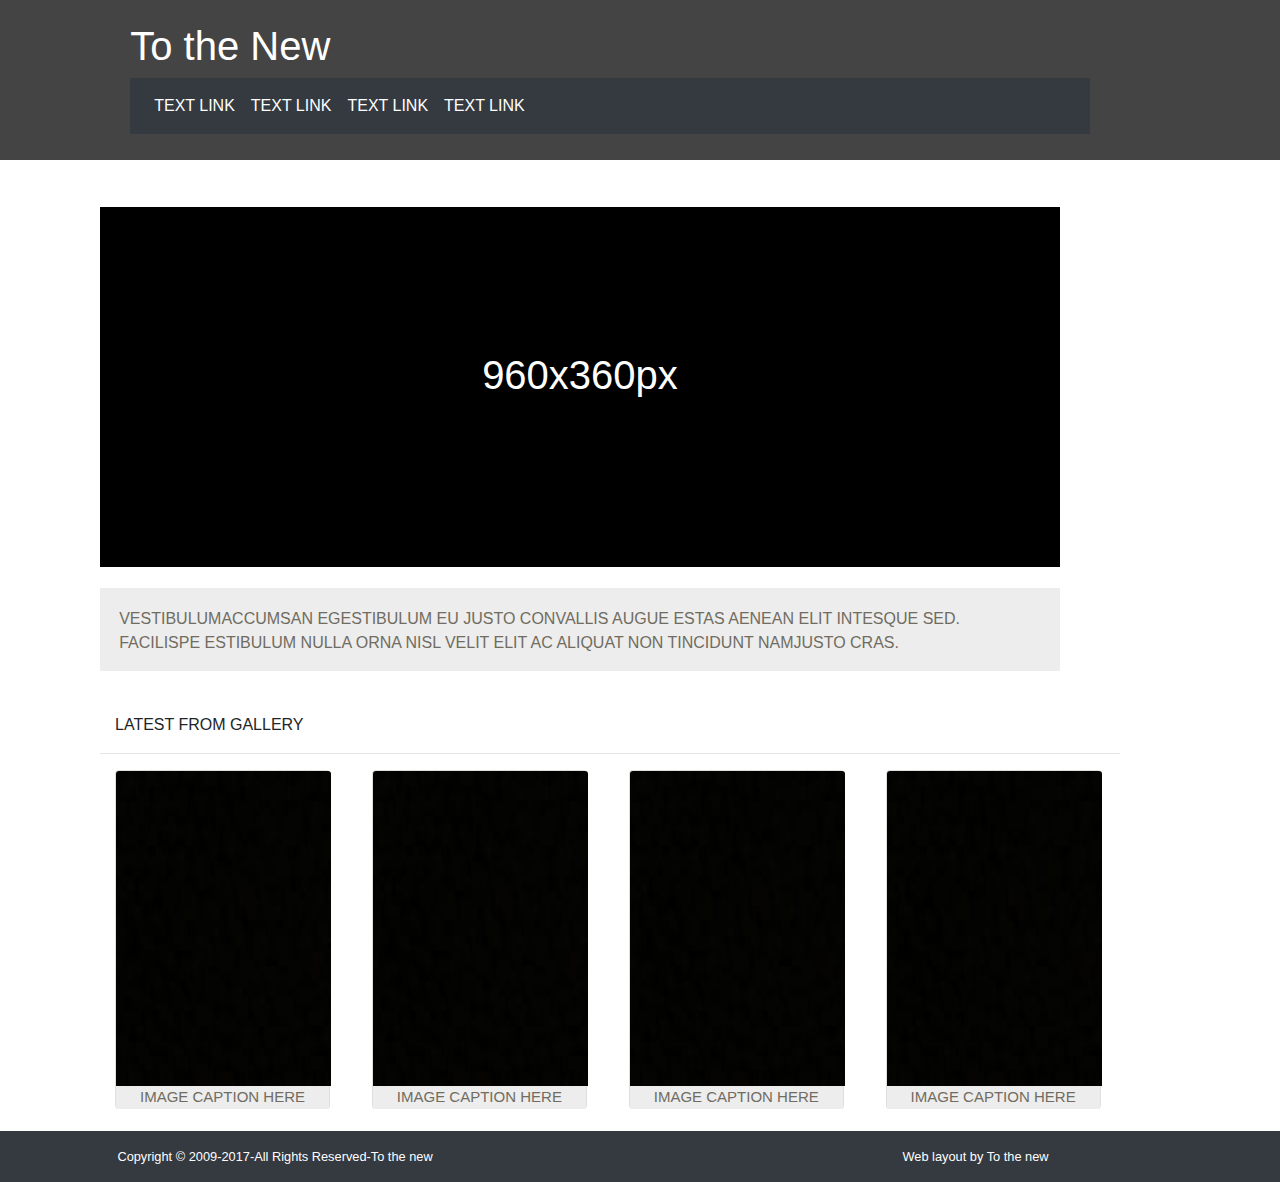
<file: BOOTSTRAP/index.html>
<!DOCTYPE html>
<html>
<head>
	<title>Question 11</title>
	<link rel="stylesheet" href="https://stackpath.bootstrapcdn.com/bootstrap/4.4.1/css/bootstrap.min.css" integrity="sha384-Vkoo8x4CGsO3+Hhxv8T/Q5PaXtkKtu6ug5TOeNV6gBiFeWPGFN9MuhOf23Q9Ifjh" crossorigin="anonymous">
	<script src="https://stackpath.bootstrapcdn.com/bootstrap/4.4.1/js/bootstrap.min.js" integrity="sha384-wfSDF2E50Y2D1uUdj0O3uMBJnjuUD4Ih7YwaYd1iqfktj0Uod8GCExl3Og8ifwB6" crossorigin="anonymous"></script>
</head>
<body>
	<div style="background-color: #444">
	<div class="container navbar-fixed-container" style="width:90%; margin-left: 9%;padding-bottom: 2%" >
		<h1 style="color: #fff; margin-top: 0%; padding-top: 2%; background-color:#444">To the New</h1>

		<nav class="col-md-12 navbar navbar-expand-lg navbar-light bg-dark" style="width: 960px">

  			<div class="collapse navbar-collapse" id="navbarSupportedContent">
    			<ul class="navbar-nav mr-auto">
      				<li class="nav-item">
        				<a class="nav-link" href="#" style="color: #fff">TEXT LINK</a>
      				</li>
      				<li class="nav-item">
       					 <a class="nav-link" href="#" style="color: #fff">TEXT LINK</a>
      				</li>
      				<li class="nav-item">
       					 <a class="nav-link" href="#" style="color: #fff">TEXT LINK</a>
      				</li>
      				<li class="nav-item">
       					 <a class="nav-link" href="#" style="color: #fff">TEXT LINK</a>
      				</li>
      			</ul>
			</div>

		</nav>
	</div>
	<div role="main" id="main-content" style="background-color: #fff; padding-top: 2%">
		<div class="container body-content docs">
			<div class="col-md-12 body">
				<div style="background-color: #000; marker-left: 0%; margin-top: 2%; width: 960px; height: 360px">
					<p><h1  style="color: #fff; text-align: center;padding-top: 15%">960x360px</h1></p>
				</div>
				<div class="swimlane">
					<div class="container">
						<div class="row" style="width: 960px; margin-top: 2%;background-color: #ededed; color: #706c61">
						
							<p style="padding: 2% 2% 0% 2%">VESTIBULUMACCUMSAN EGESTIBULUM EU JUSTO CONVALLIS AUGUE ESTAS AENEAN ELIT INTESQUE SED. FACILISPE ESTIBULUM NULLA ORNA NISL VELIT ELIT AC ALIQUAT NON TINCIDUNT NAMJUSTO CRAS.
							</p>
						</div>
					</div>
				</div>
				<div class="container">
					<p class="secondary-heading md-4" style="padding-top: 4%">LATEST FROM GALLERY</p> 
				<div class="row">	
					<hr class="col-md-11" style="margin-left: 0% ;margin-top: 0%">
				</div>
				</div>
				<div class="container" style="margin-bottom: 2%">
				<div class="row" style="padding-right: 5%">
					<div class="col-md-3">
						<div class="card" style="width: 215px; margin-bottom: 2% padding-bottom:0%">
 							<img src="black.jpeg" class="card-img-top" style="background-color: #000; width: 215px; height: 315px">
 							<div class="card-body" style="margin: 0%; padding: 0%; min-height: 0%; max-height: 22px">
   								<p style="font-size: 15px; background-color: #ededed; color: #706c61; text-align: center;">IMAGE CAPTION HERE</p>
  							</div>
						</div>
					</div>
					<div class="col-md-3">
						<div class="card" style="width: 215px; margin-bottom: 2% padding-bottom:0%">
 							<img src="black.jpeg" class="card-img-top" style="background-color: #000; width: 215px; height: 315px">
 							<div class="card-body" style="margin: 0%; padding: 0%; min-height: 0%; max-height: 22px">
   								<p style="font-size: 15px; background-color: #ededed; color: #706c61; text-align: center;">IMAGE CAPTION HERE</p>
  							</div>
						</div>
					</div>
					<div class="col-md-3">
						<div class="card" style="width: 215px; margin-bottom: 2% padding-bottom:0%">
 							<img src="black.jpeg" class="card-img-top" style="background-color: #000; width: 215px; height: 315px">
 							<div class="card-body" style="margin: 0%; padding: 0%; min-height: 0%; max-height: 22px">
   								<p style="font-size: 15px; background-color: #ededed; color: #706c61; text-align: center;">IMAGE CAPTION HERE</p>
  							</div>
						</div>
					</div>
					<div class="col-md-3">
						<div class="card" style="width: 215px; margin-bottom: 2% padding-bottom:0%">
 							<img src="black.jpeg" class="card-img-top" style="background-color: #000; width: 215px; height: 315px">
 							<div class="card-body" style="margin: 0%; padding: 0%; min-height: 0%; max-height: 22px">
   								<p style="font-size: 15px; background-color: #ededed; color: #706c61;  text-align: center;">IMAGE CAPTION HERE</p>
  							</div>
						</div>
					</div>
					
				</div>
				</div>
			</div>
		</div>
	</div>
	</div>


	<footer class="page-footer font small white bg-dark" style="padding-left: 8%">
		 <div class="container-fluid text-md-left">
		 <div class="row">	
   		 <div class="footer-copyright col-md-4 py-3" style="color: #fff">Copyright &copy 2009-2017-All Rights Reserved-To the new</div>
   		 <div class="footer-copyright col-md-4 py-3" style="color: #fff"> </div>
   		 <div class="footer-copyright col-md-4 py-3" style="color: #fff">Web layout by To the new</div>
  		 </div>
		 </div>
	</footer>

</body>
</html>
</file>
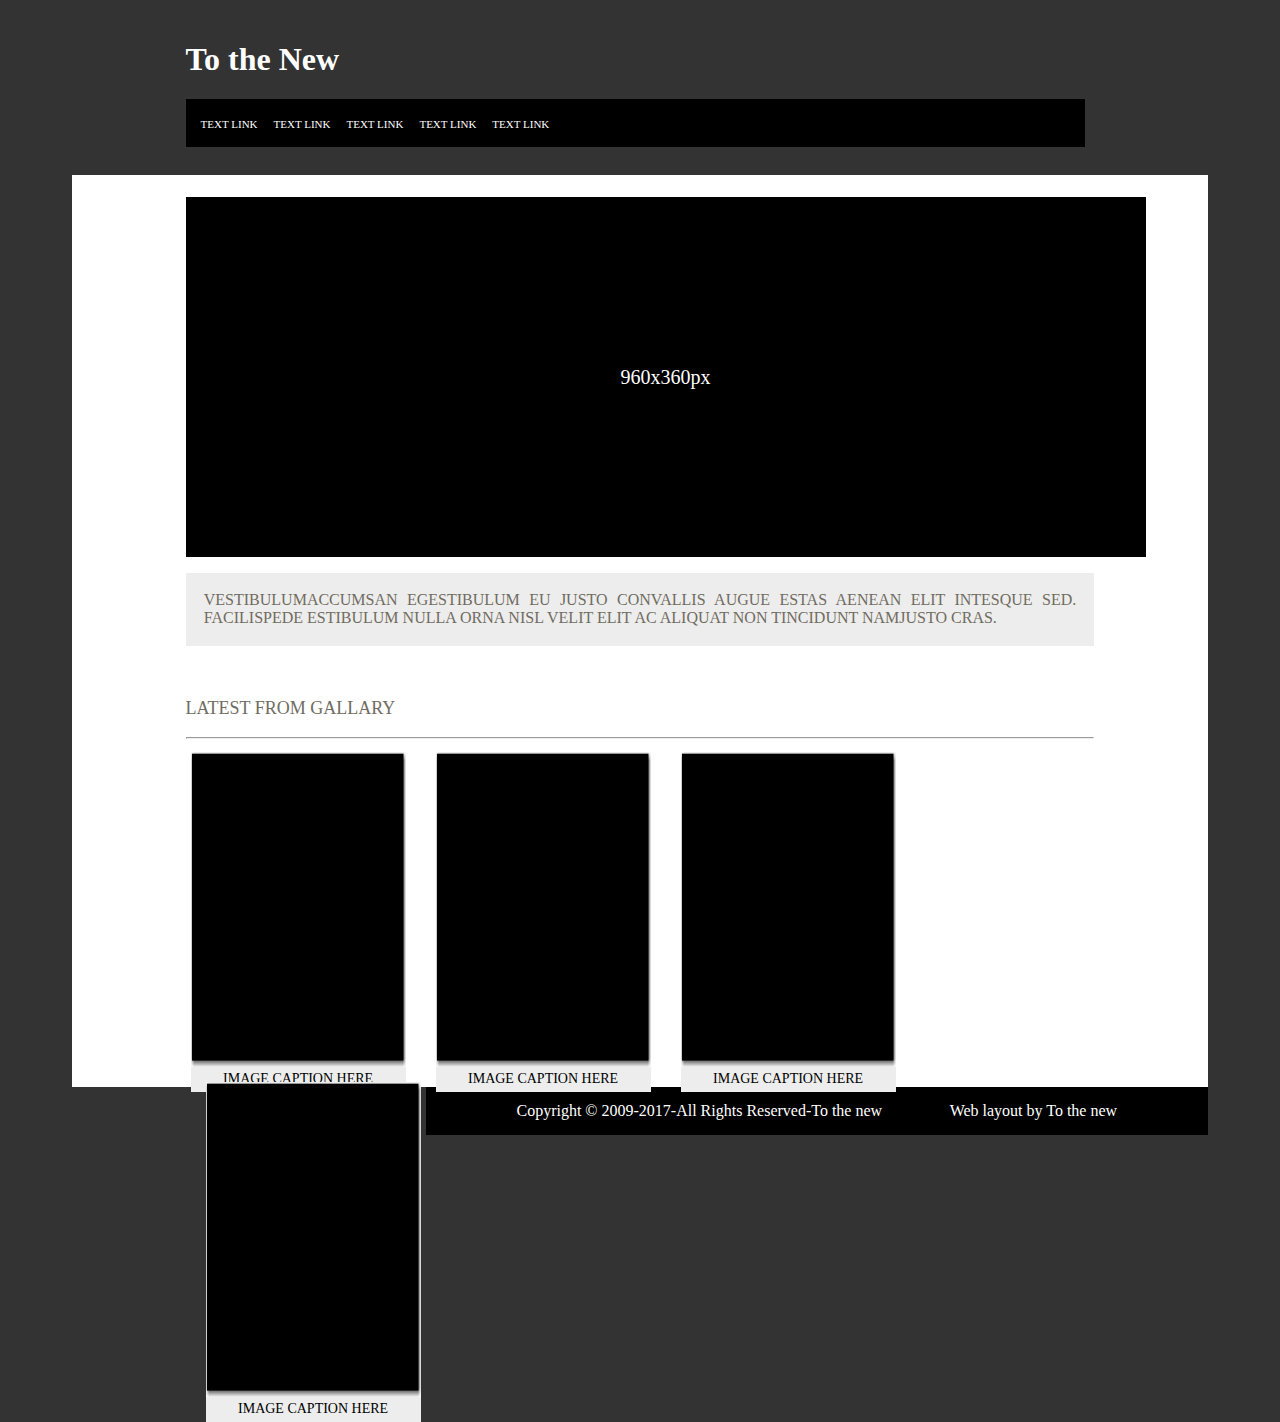
<file: HTML,CSS/index.html>
<!DOCTYPE html>

<Html>
<head>
	<title>
		Question 11
	</title>
	<link rel="stylesheet" type="text/css" href="index.css">
</head>


<body class="body">

	<header class="body_head">
	<a href="index.html" style="text-decoration: none;"><h1 style="color: #ffffff">To the New</h1></a>
	<div>
		<ul class="menu">
			<li class="menu_item">TEXT LINK</li>
			<li class="menu_item">TEXT LINK</li>
			<li class="menu_item">TEXT LINK</li>
			<li class="menu_item">TEXT LINK</li>
			<li class="menu_item">TEXT LINK</li>
		</ul>
	</div>
	</header>
	<div class="main">
		<div class="main_img">
			<p class="main_text">960x360px</p>
		</div>
		<p class="main_text2">VESTIBULUMACCUMSAN EGESTIBULUM EU JUSTO CONVALLIS AUGUE ESTAS AENEAN ELIT INTESQUE SED. FACILISPEDE ESTIBULUM NULLA ORNA NISL VELIT ELIT AC ALIQUAT NON TINCIDUNT NAMJUSTO CRAS.</p>

		<br>

		<p class="gallary_head">LATEST FROM GALLARY</p>
		<HR>
		<div class="card">
		<div class="gallary">
			<img src="black_background.png" width="215px" height="315px">
			<div class="desc">IMAGE CAPTION HERE</div>
		</div>
		
		<div class="gallary" style="padding-left: 20px">
			<img src="black_background.png" width="215px" height="315px">
			<div class="desc">IMAGE CAPTION HERE</div>
		</div>
				
		<div class="gallary" style="padding-left: 20px">
			<img src="black_background.png" width="215px" height="315px">
			<div class="desc">IMAGE CAPTION HERE</div>
		</div>
			
		<div class="gallary" style="padding-left: 15px">
			<img src="black_background.png" width="215px" height="315px">
			<div class="desc">IMAGE CAPTION HERE</div>
		</div>	
	</div>
	</div>

	<footer class="footer">
		<div class="cpyRight">Copyright &copy 2009-2017-All Rights Reserved-To the new</div>
		<div class="footerDesc">Web layout by To the new</div>
	</footer>
	</footer>
</body>
</file>
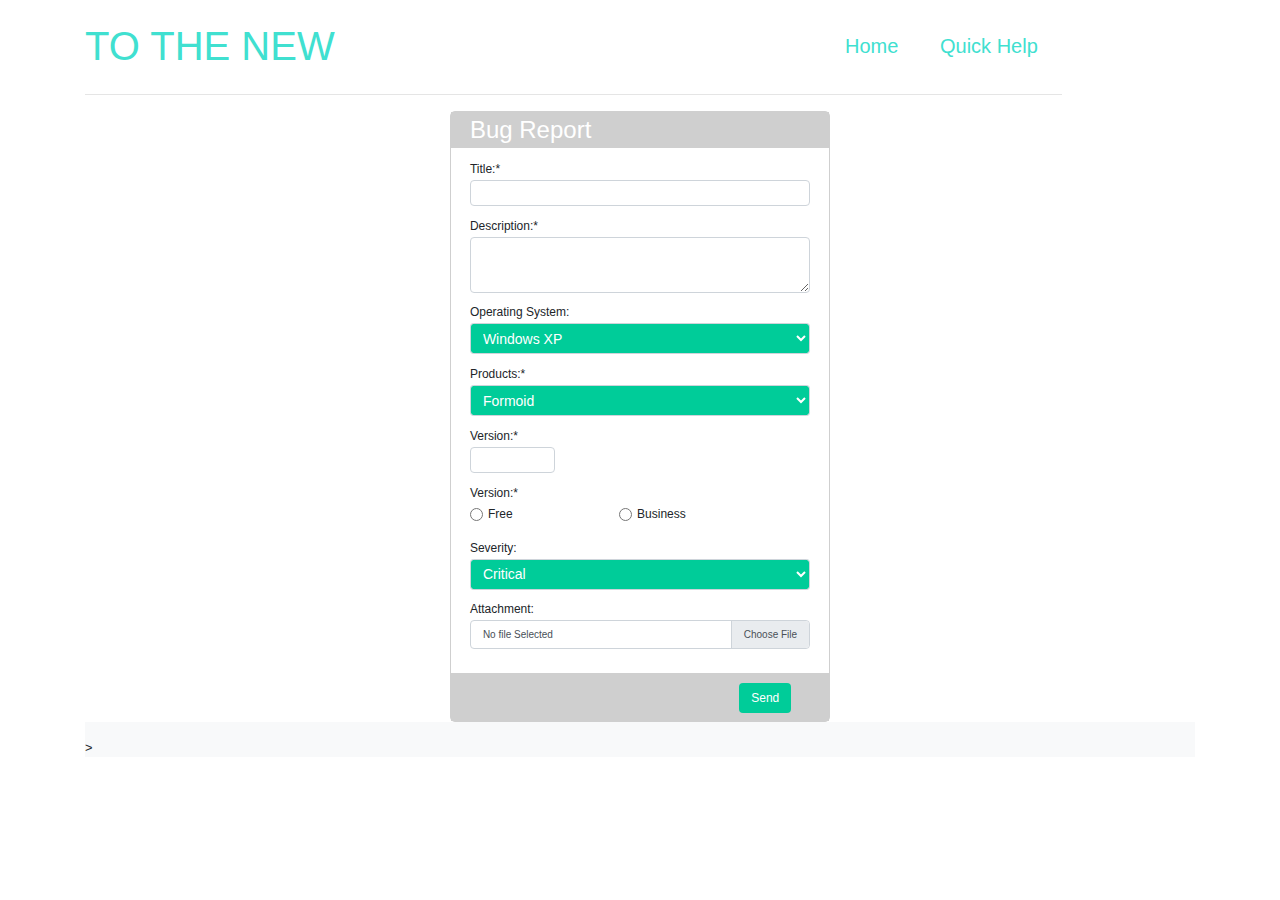
<file: BOOTSTRAP/question12.html>
<!DOCTYPE html>
<!DOCTYPE html>
<html>
<head>
	<title>Question 12</title>
	<link rel="stylesheet" href="https://stackpath.bootstrapcdn.com/bootstrap/4.4.1/css/bootstrap.min.css" integrity="sha384-Vkoo8x4CGsO3+Hhxv8T/Q5PaXtkKtu6ug5TOeNV6gBiFeWPGFN9MuhOf23Q9Ifjh" crossorigin="anonymous">
	<script src="https://stackpath.bootstrapcdn.com/bootstrap/4.4.1/js/bootstrap.min.js" integrity="sha384-wfSDF2E50Y2D1uUdj0O3uMBJnjuUD4Ih7YwaYd1iqfktj0Uod8GCExl3Og8ifwB6" crossorigin="anonymous"></script>
</head>
<body style="margin-left: 0%">
	<div class="container">
		<div class="row" style="margin-top: 2%; color: #40e0d0">
		<div class="col-md-8 my-auto"><h1>TO THE NEW</h1></div>
		<div class="col-md-1 my-auto"><h5>Home</h5>	</div>
		<div class="col-md-2 my-auto"><h5>Quick Help</h5></div>
	</div>
	<hr align="left" width="88%">
	<div class="row">
		<div class="col-md-4" ></div>
		<div class="col-md-4" style="border-style: solid; border-radius: 5px; border-width: 1px; border-color: #cfcfcf; padding: 0%">

			<p style="background-color: #cfcfcf; color: #fff; padding-left: 5%; font-size: 24px; margin: 0%">Bug Report</p>
			<form style="padding: 2% 5%">
				<div class="form-group" style="margin-bottom: 2%">
					<label style="font-size: 12px; margin: 0%">Title:*</label>
    				<input type="email" class="form-control" style="color: #cfcfcf; padding-top: 0%; height: 5%">
  				</div>
  				<div class="form-group" style="margin-bottom: 2%">
    				<label style="font-size: 12px; margin: 0%">Description:*</label>
    				<textarea class="form-control" style="color: #cfcfcf; padding-top: 0%; height: 5%"></textarea>
  				</div>
  				<div class="form-group" style="margin-bottom: 2%">
  					<label style="font-size: 12px; margin: 0%">Operating System:</label>
  					<select class="form-control form-control-sm" style="background-color: #00cc99; color: #fff">
 						 <option>Windows XP</option>
 						 <option>Windows 7</option>
 						 <option>Linux</option>
 						 <option>MacOS</option>
					</select>
				</div>
				<div class="form-group" style="margin-bottom: 2%">
  					<label style="font-size: 12px; margin: 0%">Products:*</label>
  					<select class="form-control form-control-sm" style="background-color: #00cc99; color: #fff">
 						 <option>Formoid</option>
 						 <option>Formoid2</option>
 						 <option>Formoid3</option>
 						 <option>Formoid4</option>
					</select>
				</div>	
				<div class="form-group" style="margin-bottom: 2%">
  					<label style="font-size: 12px; margin: 0%">Version:*</label>
  					<input type="text" class="form-control" style="color: #cfcfcf; padding-top: 0%; height: 5%; width: 25%">
				</div>
				<div class="form-group" style="margin-bottom: 2%">
					<label style="font-size: 12px; margin: 0%">Version:*</label><BR>
					<div class="form-check form-check-inline" style="font-size: 12px; margin: 0%">
 						<input class="form-check-input" type="radio" value="Free">
  						<label class="form-check-label">Free</label>
					</div>
					<div class="form-check form-check-inline" style="font-size: 12px; margin-left: 30%">
  						<input class="form-check-input" type="radio" value="Business">
  						<label class="form-check-label">Business</label>
					</div>
				</div>
				<div class="form-group" style="margin-bottom: 2%">
  					<label style="font-size: 12px; margin: 0%">Severity:</label>
  					<select class="form-control form-control-sm" style="background-color: #00cc99; color: #fff">
 						 <option>Critical</option>
 						 <option>Less Critical</option>
 						 <option>Highly Critical</option>
 						 <option>Normal</option>
					</select>
				</div>	
	  			<div class="form-group" style="margin-bottom: 2%">
	  				<label style="font-size: 12px; margin: 0%">Attachment:</label>
	  				<div class="custom-file">

    					<input type="file" class="custom-file-input">
    					<label class="custom-file-label" style="font-size: 10px" data-browse="Choose File">No file Selected</label>
  					</div>
  				</div>
			</form>
			<p style="background-color: #cfcfcf; color: #fff; padding-left: 5%; font-size: 24px; margin: 0%"><button type="submit" class="btn btn-primary" style="border-style: none; ;margin-top: 3%; margin-left: 75%;margin-bottom: 2% ;background-color: #00cc99; color: #fff; font-size: 12px">Send</button></p>
  		</div>	
		<div class="col-md-4"></div>
	</div>
	<footer class="page-footer font small white bg-light">
		<div class="row">
			<div class="footer-copyright col-md-12"><p></p>></div>
		</div>
	</footer>
</body>
</html>
</file>
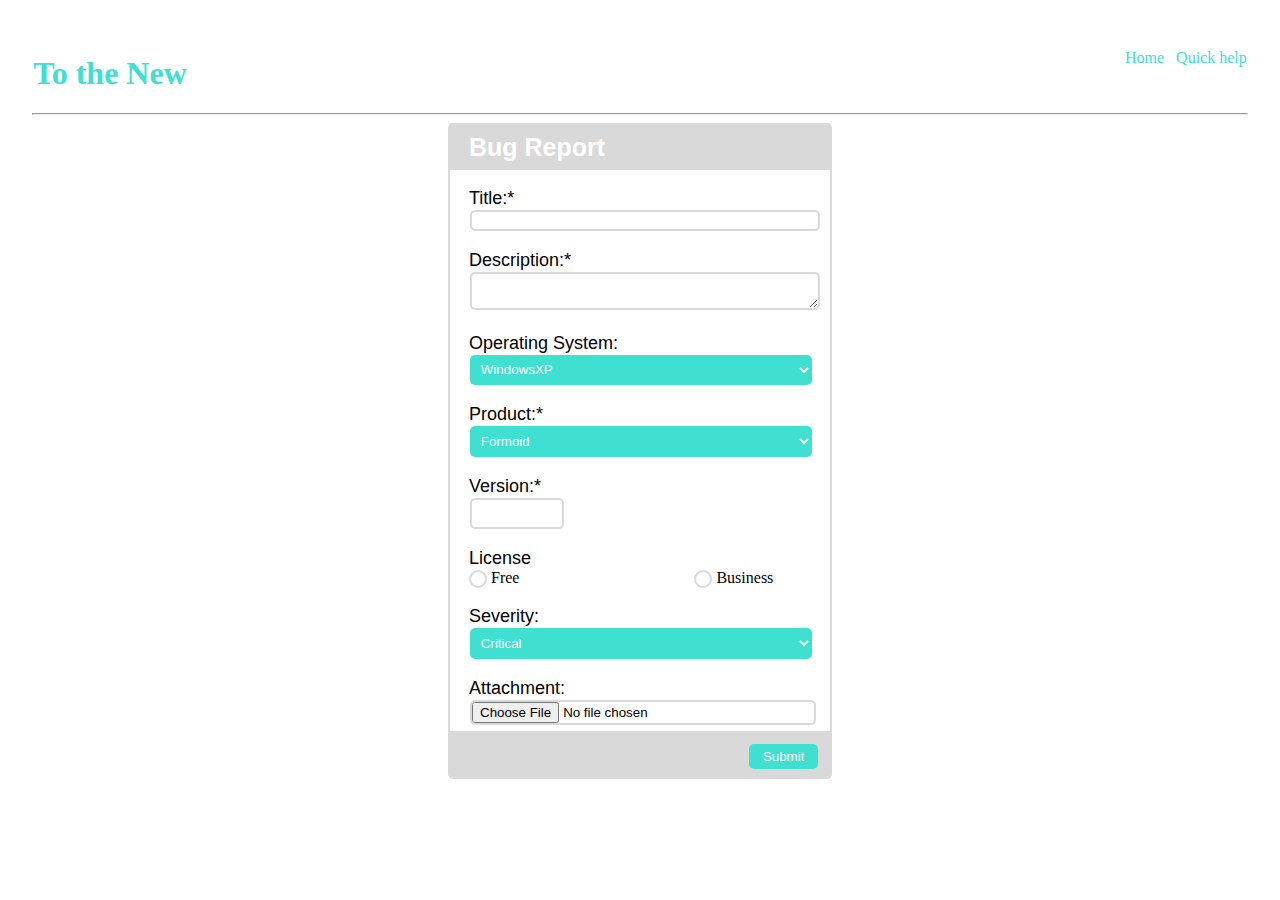
<file: HTML,CSS/question12.html>
<!DOCTYPE html>

<!DOCTYPE html>
<html>
<head>
	<title>Question 12</title>
	<link rel="stylesheet" type="text/css" href="question12.css">
</head>
<body>
	<div class="nav">
		<div class="nav_title"><h1>To the New</h1></div>
		<div class="nav_list">
		<ul>
			<li class="nav_item">Home</li>
			<li class="nav_item">Quick help</li>
		</ul>
		</div>
	</div>
	<hr width="96%" style="margin-top: -25px">
	<center>
	<div class="formCard">
		<div>Bug Report</div>
		<form method="post" action="index.html" class="formMain">
			<p>Title:*</p>
			<input type="text" name="Title">
			<p>Description:*</p>
			<textarea></textarea>
			<p>Operating System:</p>
			<select class="formList" style="color: white; padding: 2%; border-width: 0px">
				<option>WindowsXP</option>
				<option>Windows7</option>
				<option>Linux</option>
				<option>MacOS</option>
			</select>

			<p>Product:*</p>
			<select class="formList" style="color: white; padding: 2%; border-width: 0px">
				<option>Formoid</option>
				<option>Formoid1</option>
				<option>Formoid2</option>
				<option>Formoid3</option>
			</select>

			<p>Version:*</p>
			<input type="text" name="version" style="width: 25%; height: 25px">

			<p>License</p>
			<input id="free" type="radio" name="free" value="free">
			<label for="free"><span></span>   Free</label>

		    <input id="business" type="radio" name="business" value="business" style="margin-left: 50%">
    		<label for="business" style="margin-left: 50%"><span></span>   Business</label>

    		<p>Severity:</p>
			<select class="formList" style="color: white; padding: 2%; border-width: 0px">
				<option>Critical</option>
				<option>Less Critical</option>
				<option>Highly Critical</option>
				<option>Not Critical</option>
			</select>

			<p>Attachment:</p>
			<input class="formFile" type="file" name="file">
			
		</form>
		<div style="margin-top: 5px; background-color: #d9d9d9;">
			<a href="index.html" style="text-decoration: none;"><input type="submit" name="Submit" class="btnSubmit"></a>
		</div>
	</div>
	</center>
</body>
</html>
</file>
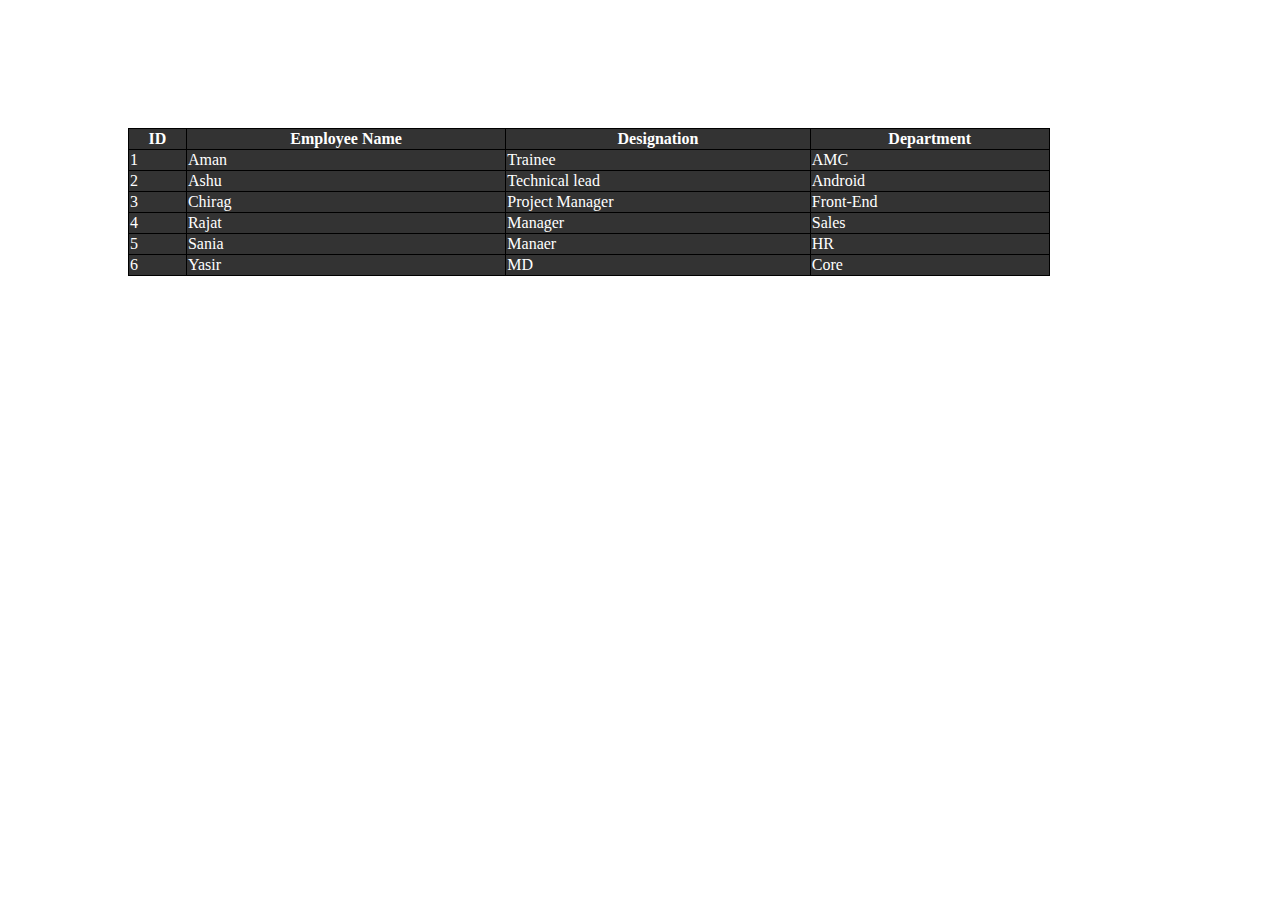
<file: HTML,CSS/tables.html>
<!DOCTYPE html>
<html>
<head >
	<title>Tables</title>
<style type="text/css">
	body{background: #fff; margin: 10%;
}
	td,th,table{
		border: 1px solid black;
		border-collapse: collapse;
	}
table{width: 90%}
</style>
</head>
<body>
<table>
	<thead>
		<tr style="background: #333; color: #fff">
			<th>ID</th>
			<th>Employee Name</th>
			<th>Designation</th>
			<th>Department</th>
		</tr>
	</thead>
	<tbody style="background: #333;color: #fff">
		<tr>
			<td>1</td>
			<td>Aman</td>
			<td>Trainee</td>
		<td>AMC</td>		
		</tr>
		<tr>
			<td>2</td>
			<td>Ashu</td>
			<td>Technical lead</td>
			<td>Android</td>		
		</tr>
		<tr>
			<td>3</td>
			<td>Chirag</td>
			<td>Project Manager</td>
			<td>Front-End</td>		
		</tr>
		<tr>
			<td>4</td>
			<td>Rajat</td>
			<td>Manager</td>
			<td>Sales</td>		
		</tr>
		<tr>
			<td>5</td>
			<td>Sania</td>
			<td>Manaer</td>
			<td>HR</td>		
		</tr>
		<tr>
			<td>6</td>
			<td>Yasir</td>
			<td>MD</td>
			<td>Core</td>		
		</tr>
	</tbody>
</table>
</body>
</html>
</file>
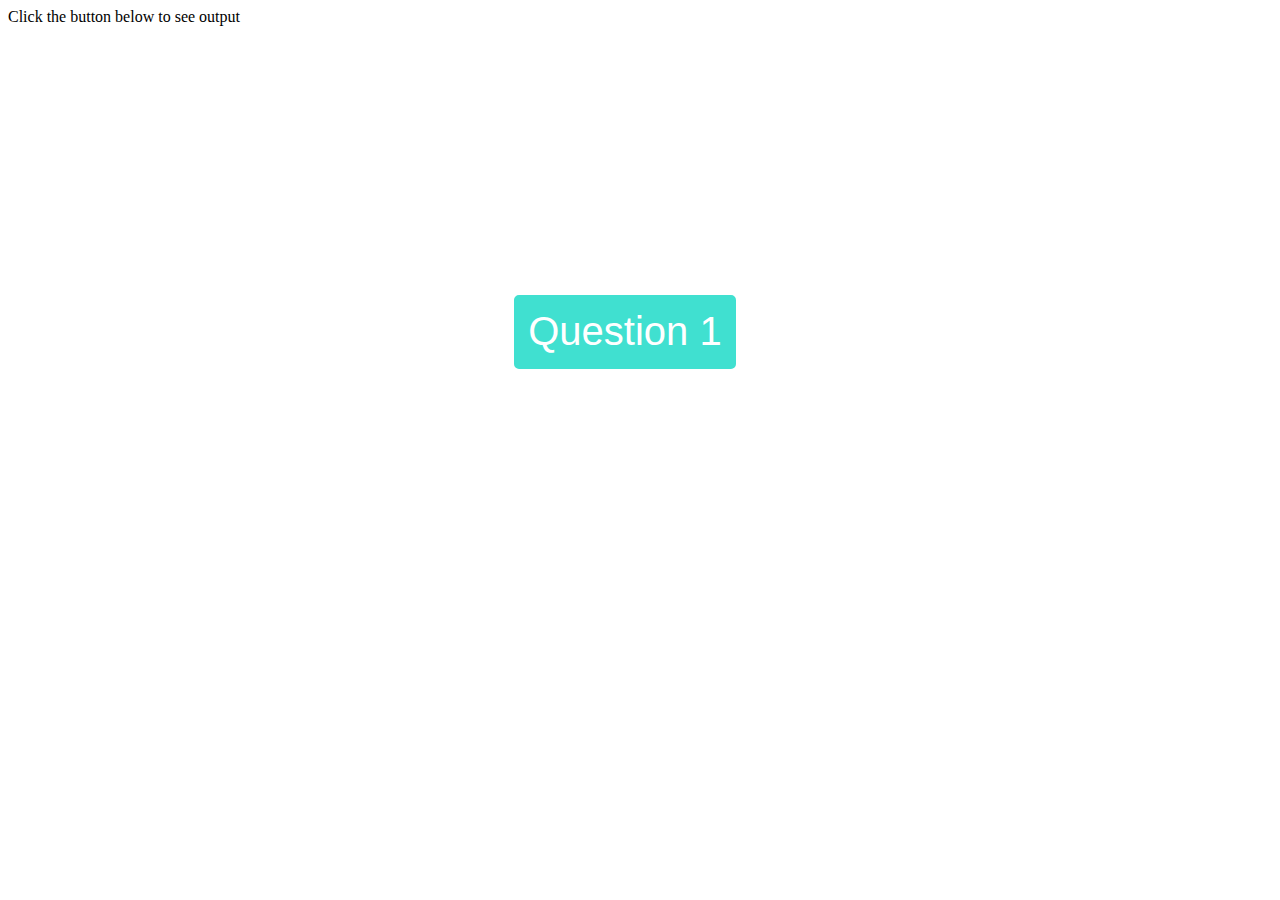
<file: javascript/question1.html>
<html>
    <head>
        <script src = "question1.js"></script>
        <link rel="stylesheet" type="text/css" href="exercise.css">
    </head>

    <body>
        <p>Click the button below to see output</p>
        <input type="button" name="question1" onclick="ques_1()" value="Question 1">
    </body>
</html>
</file>
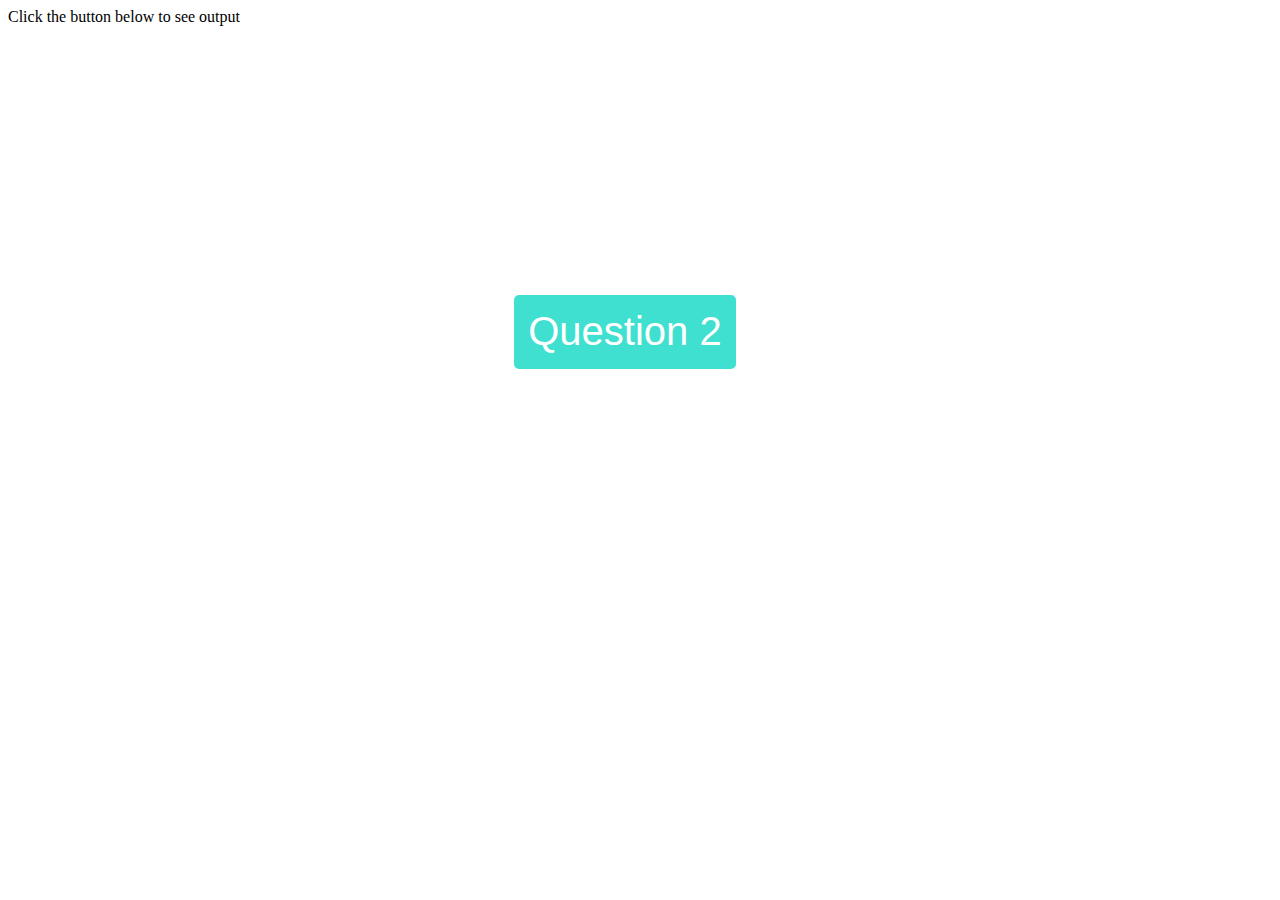
<file: javascript/question2.html>
<html>
    <head>
        <script src = "question2.js"></script>
        <link rel="stylesheet" type="text/css" href="exercise.css">
    </head>

    <body>
    	<p>Click the button below to see output</p>
        <input type="button" name="question2" onclick="ques_2()" value="Question 2">
    </body>
</html>
</file>
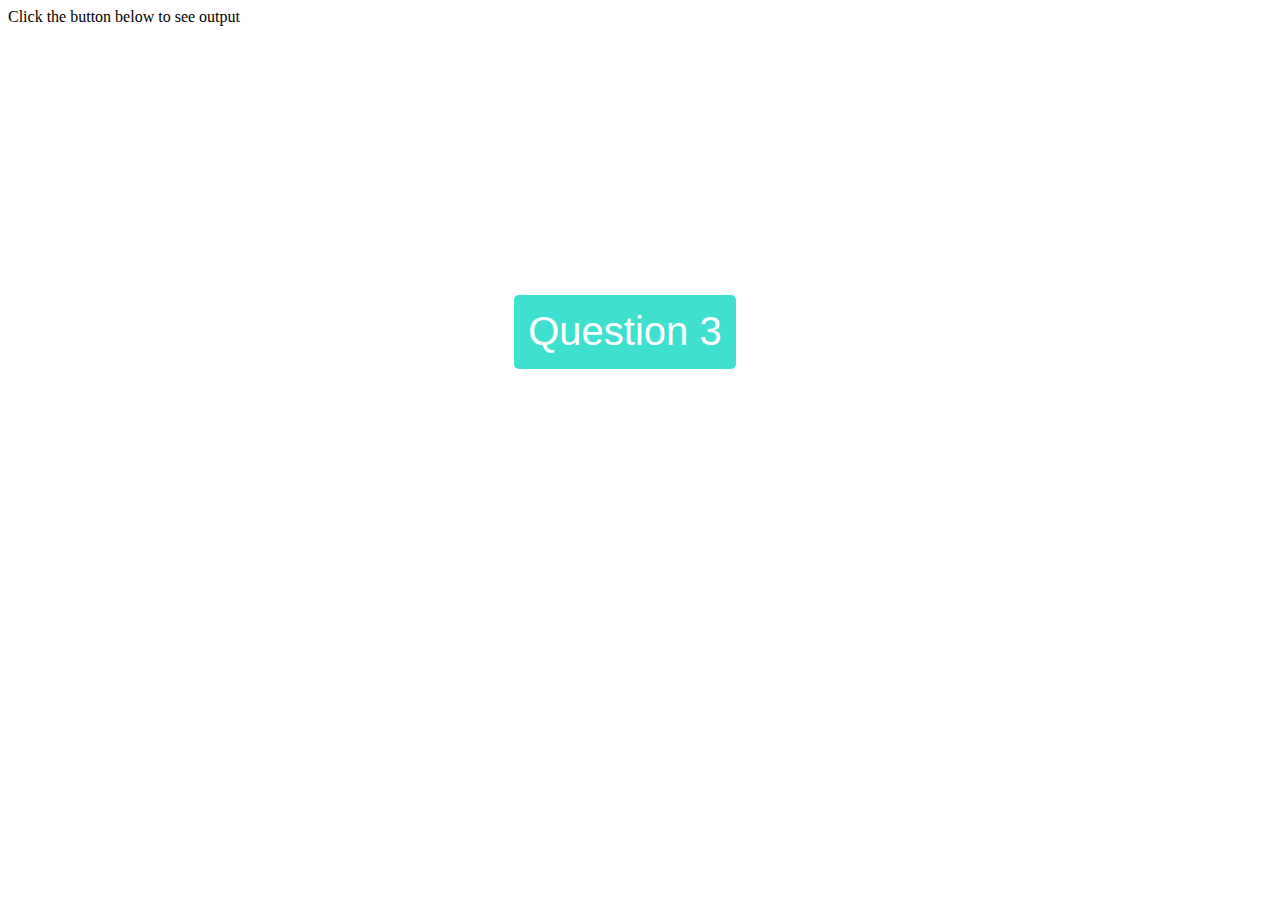
<file: javascript/question3.html>
<html>
    <head>
        <script src = "question3.js"></script>
        <link rel="stylesheet" type="text/css" href="exercise.css">
    </head>

    <body>

    	<p>Click the button below to see output</p>
        <input type="button" name="question3" onclick="ques_3()" value="Question 3">
    </body>
</html>
</file>
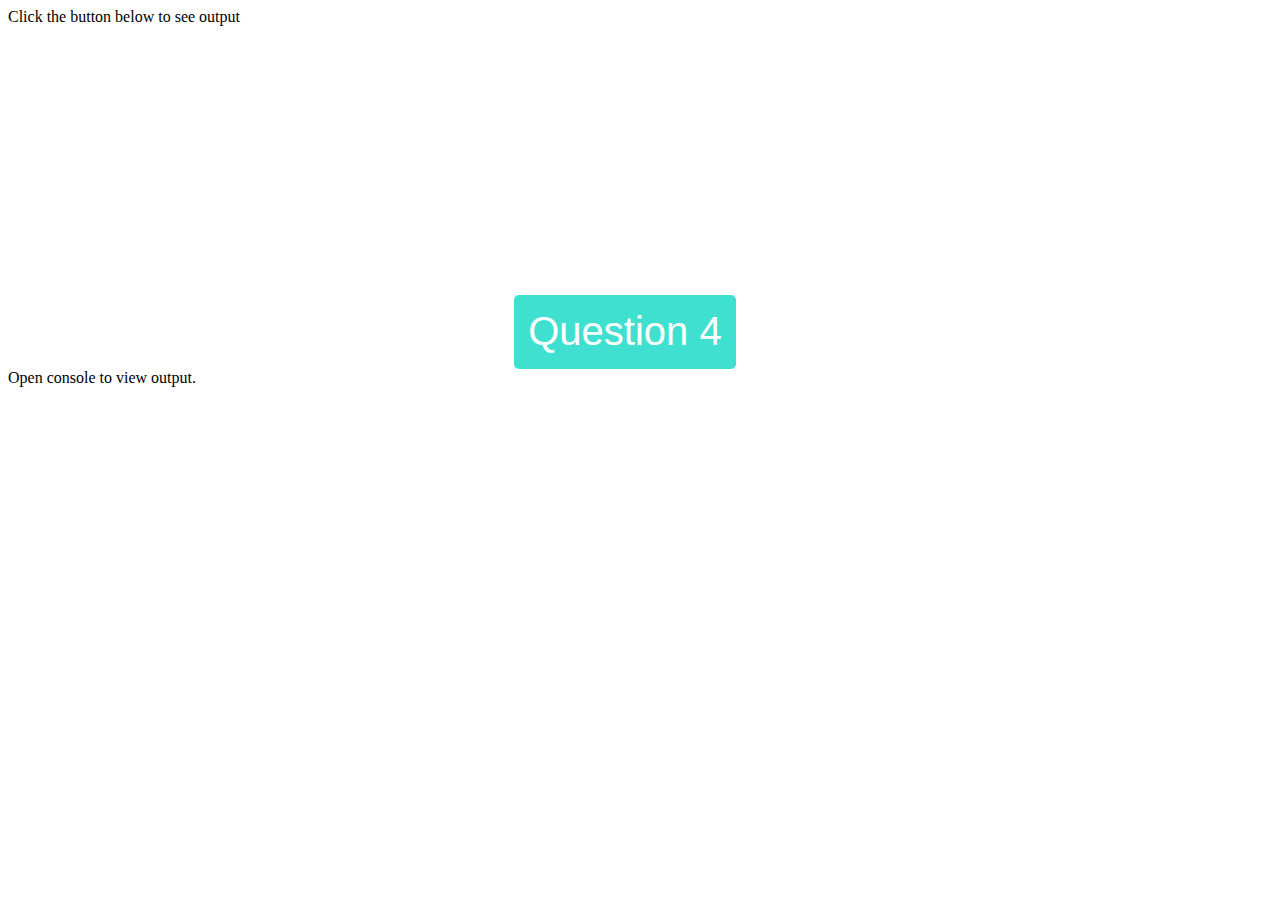
<file: javascript/question4.html>
<html>
    <head>
        <script src = "question4.js"></script>
        <link rel="stylesheet" type="text/css" href="exercise.css">
    </head>

    <body>
    	<p>Click the button below to see output</p>
        <input type="button" name="question4" onclick="ques_4()" value="Question 4"><BR>
        <label>Open console to view output.</label>
    </body>
</html>
</file>
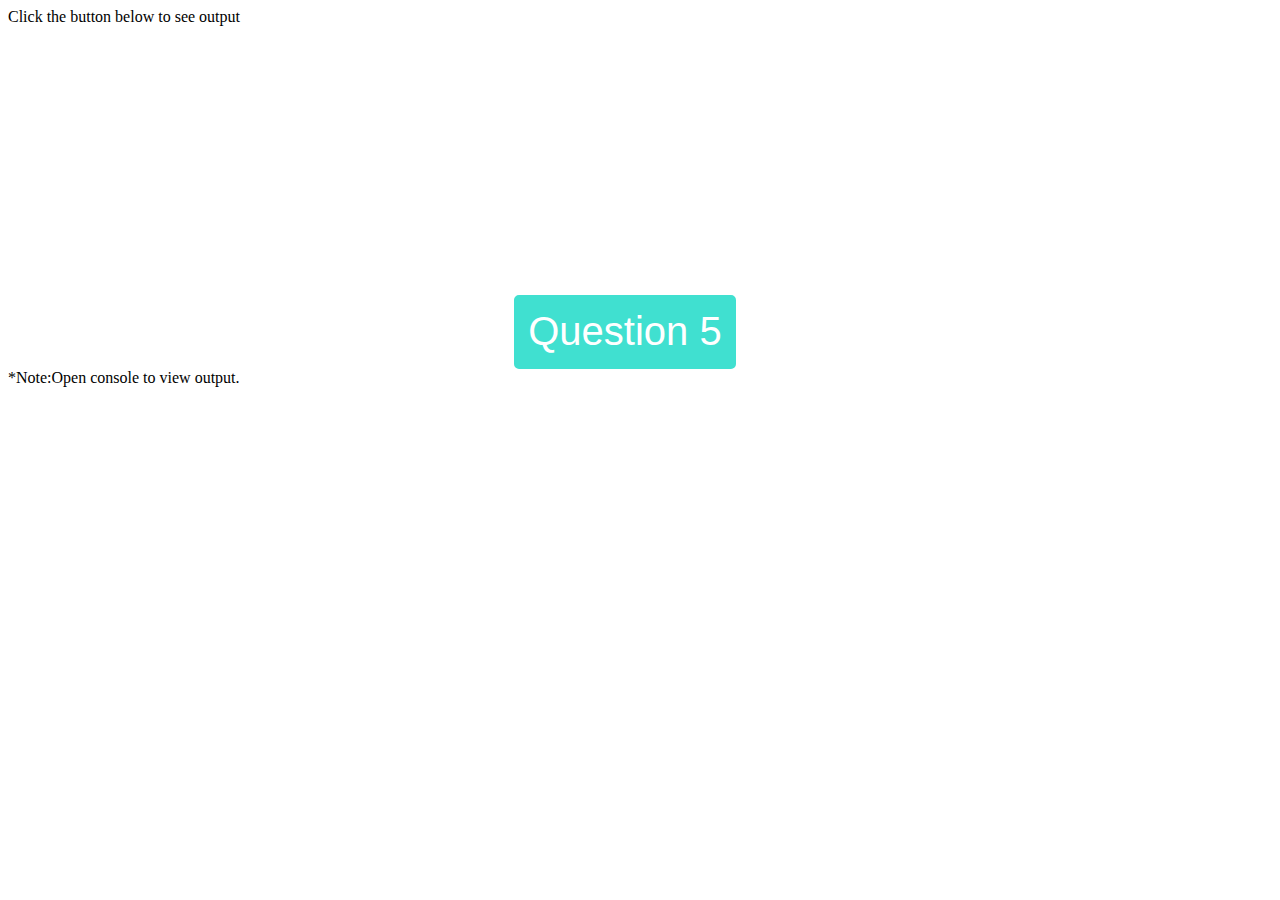
<file: javascript/question5.html>
<html>
    <head>
        <script src = "question5.js"></script>
        <link rel="stylesheet" type="text/css" href="exercise.css">
    </head>

    <body>
    	<p>Click the button below to see output</p>
        <input type="button" name="question5" onclick="ques_5()" value="Question 5"><br>
        <label>*Note:Open console to view output.</label>
    </body>
</html>
</file>
<file: HTML,CSS/index.css>
.body{
	background: #333333;
	padding-left: 5%;
	padding-right: 5%; 
}

.body_head{
	/*margin-left:60px;*/
	padding: 1% 10% 1% 10%;
}

.menu{
	background: #000000;
	color: #ffffff;
	padding: 15px;
	margin-right:9px;
	margin-top: 10px;
	/*margin-left: 0px;
	padding-left: 0px;
	margin-right: 60px;
	/*display: inline-block;*/
	}

.menu_item{
	margin-right: 12px;
	display: inline-block;
	font-size: 11px;
}

.main{
	/*margin-left: 10px;
	margin-right: 10px;
	/*padding: 0px 50px;*/
	background: #ffffff;
	padding: 2% 10% 30% 10%;
	height: 100%;
}

.main_img{
	background: #000000;
	color: #000000;
	width: 960px;
	height: 360px;
	display: flex;
	align-items: center;
	justify-content: center;

}

.main_text{
	font-size: 20px;
	color: #ffffff;
}

.main_text2{
	padding: 2%;
	font-size: 16px;
	text-align: justify;
	background:#ededed;
	color: #706c61 
 }

 .gallary_head{
	font-size: 18px;
	text-align: justify;
	color: #706c61 	
 }

div.gallary{
	margin: 5px;
	margin-bottom: 0px;
	border-style: solid;
	border-width: 0px;
	float: left;
	width: 215px;
	height: 325px;
}

div.gallary img{
	width: 100%;
	height: 100%%;
}

div.desc{
	padding: 5px;
	margin-top: -5px;
	text-align: center;
	font-size: 14px;
	background-color: #ededed;
}

.footer{
	margin: 0px;
	padding: 15px 8%;
	background-color: #000;
	color: #fff;
	display: flex;
	justify-content: space-between;
}
</file>
<file: HTML,CSS/question12.css>
.nav{
	display: flex;
	justify-content: space-between;
	padding: 2%;
	color: #40e0d0;
}

.nav_item{
	padding-left: 8px;
	display: inline-block;
}

.formCard{
	padding: 0px;
	width: 380px;
	border-style: solid;
	border-color: #d9d9d9;
	border-width: 2px;
	border-radius: 5px
}

.formCard div{
	text-align: left;
	padding: 2% 5%;
	background: #d9d9d9;
	color: #ffffff;
	font-size: 25px;
	font-weight: bold;
	font-family: sans-serif
}

.formMain{
	text-align: left;
	padding: 0% 5%;
}

.formMain p{

		font-size: 18px;
		padding-bottom: 0px;
		margin-bottom: 0%;
		font-family:sans-serif;
}

.formMain input, textarea, select{
	position: relative;
	margin: 1px;
	border-style: solid;
	border-radius: 5px;
	border-width: 2px;
	border-color: #d9d9d9;
	width: 100%
}


.formList{
	margin: 1px;
	border-style: solid;
	border-radius: 5px;
	border-width: 2px;
	border-color: #d9d9d9;
	width: 100%
	color:#fff;
	background: #40e0d0;
	padding: 2%}

.formList option{
	margin: 1px;
	border-style: solid;
	border-radius: 5px;
	border-width: 2px;
	border-color: #d9d9d9;
	width: 100%
	color:#fff;
	background: #40e0d0;
	padding: 2%;
}

input[type="radio"]{
      display: none;
}
input[type="radio"] + label span {
    display: inline-block;
    width: 10px;
    height: 10px;
    background: transparent;
    vertical-align: middle;
    border: 2px solid #d9d9d9;
    border-radius: 50%;
    padding: 2px;
    margin:0 0px;
    text-align: justify;
}
input[type="radio"]:checked + label span {
    width: 10px;
    height: 10px;
    background: #d9d9d9;
    background-clip: content-box;
    text-align: justify;
}  


input[type="Submit"]{
	margin-left: 82%;
	padding: 5px;
	width: 20%;
	background-color: #40e0d0;
	color: #fff;
	border-style: solid; 
	border-radius:5px; 
	border-width: 0px
}
</file>
<file: javascript/exercise.css>
input[type="button"]{
	font-size: 40px;
	margin-left: 40%;
	margin-top: 20%;
	background-color: #40e0d0;
	color: #fff;
	border-style: solid;
	border-radius: 5px;
	border-color: #40e0d0;
	padding: 1%
}
</file>
